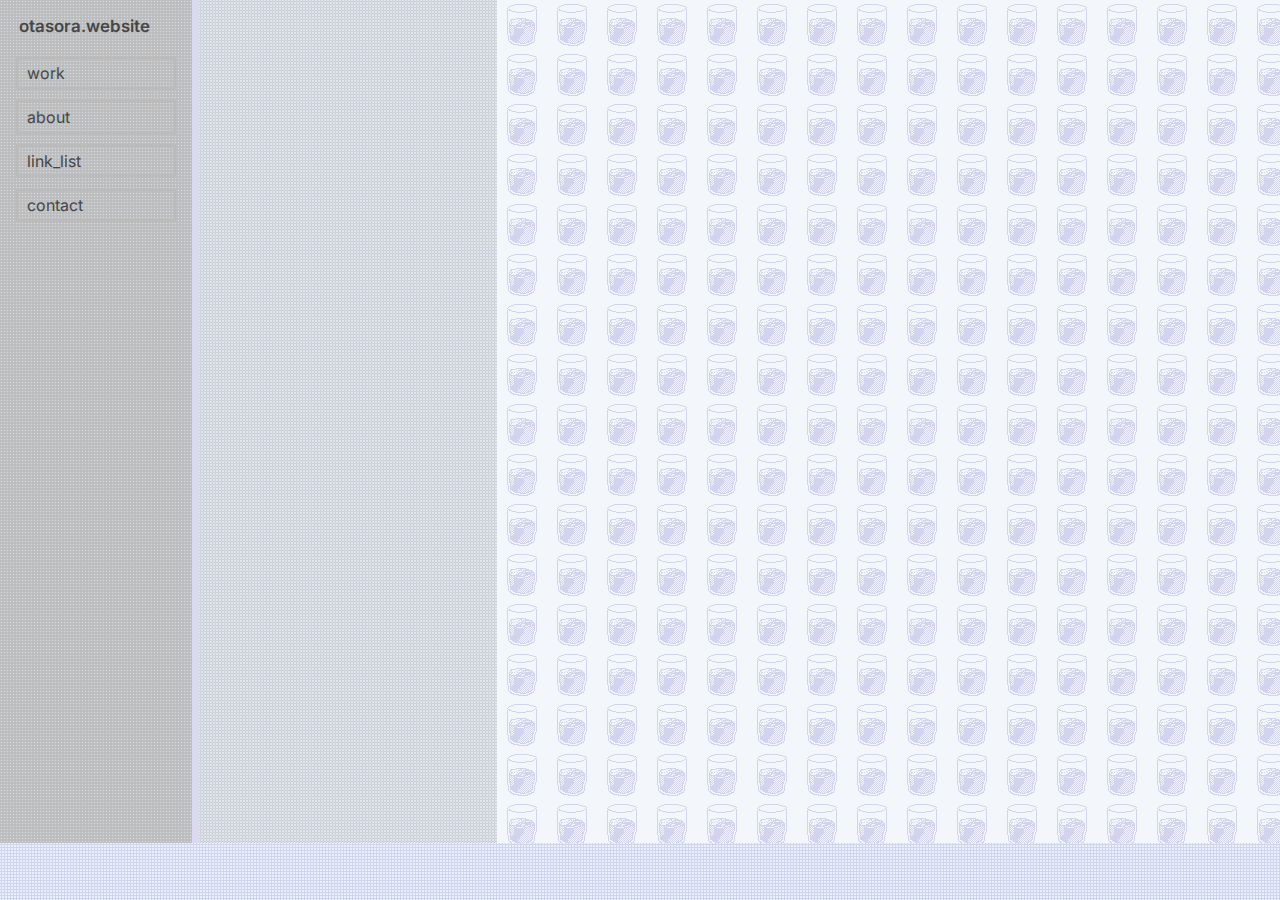
<file: index.html>
<!DOCTYPE html>
<html lang="jp">
  <head>
    <meta charset="utf-8" />
    <meta name="viewport" content="width=device-width, initial-scale=1" />
    <link rel="icon" href="imag/icon.webp">
    <title>otasora.website</title>

    <meta property="og:title" content="otasorawebsite" />
    <meta property="og:type" content="article" />
    <meta property="og:url" content="otasora.website" />
    <meta
      property="og:description"
      content="otasora.website"
    />
    <meta
      property="og:image"
      content="imag/ogp.png"
    />
    <meta name="twitter:card" content="summary" />

    <!-- Import the webpage's stylesheet -->
    <link rel="stylesheet" href="style.css" />

    
   
<link rel="preconnect" href="https://fonts.googleapis.com">
<link rel="preconnect" href="https://fonts.gstatic.com" crossorigin>
<link href="https://fonts.googleapis.com/css2?family=Inter:ital,opsz,wght@0,14..32,100..900;1,14..32,100..900&family=Noto+Sans+JP:wght@100..900&display=swap" rel="stylesheet">

</head>


<body>
  <div class="container show-menu">
    <!-- ハンバーガーメニュー -->
<button id="hamburger" class="hamburger">
  
</button>

<!-- スマホ用のメニュー -->
<div id="mobile-menu" class="mobile-menu">
  <div class="menu-item" onclick="showCategory('work')">work</div>
  <div class="menu-item" onclick="showCategory('about')">about</div>
  <div class="menu-item" onclick="showCategory('link_list')">link_list</div>
  <div class="menu-item" onclick="showCategory('contact')">contact</div>
</div>

    <div class="panel left" id="menu">
        <div class="otasora"><a href="index.html">otasora.website</a></div>
        <div class="menu-items">
      <div class="menu-item" onclick="showCategory('work')">work</div>
      <div class="menu-item" onclick="showCategory('about')">about</div>
      <div class="menu-item" onclick="showCategory('link_list')">link_list</div>
      <div class="menu-item" onclick="showCategory('contact')">contact</div>
     </div>


    </div>
    <div class="panel center" id="content-list">
      <!-- 中央コンテンツ -->
    </div>
    <div class="panel right" id="details">
      <div id="preview-item">
       <img id="preview-img" style="width: 100%; height: 100%;" />
       </div>
      <div id="detail-item"></div>

    </div>
  </div>
  <div id="history-bar"></div>

  <script src="script.js"></script>
</body>



</html>
</file>
<file: style.css>
* {
  box-sizing: border-box;
  margin: 0;
  padding: 0;
}

body, html {
  height: 100%;
  color: #474747;
  font-family: "Inter", "Noto Sans JP", sans-serif;

}

body {
  height: 100vh;
  overflow: auto;
  -webkit-overflow-scrolling: touch;
}

a{
  word-break: break-all;
}

::selection {
  background-color: #474747;  /* 選択背景色 */
  color: #f3f7fc;               /* 選択文字色 */
}

.container {
  display: flex;
  height: 100vh;
  overflow: hidden;
}

.panel {
  padding: 1rem;
  overflow-y: auto;
}


.left {
  width: 250px;
  background-image: url("imag/left.png");
  background-color: #e8f2ff;
  background-size: 3px;
  border-right: 7px solid #d9daef;
}

.otasora{
  font-size: 17px;
   
  font-optical-sizing: auto;
  font-weight: 600;
  font-style: normal;
margin-left: 3px;
 z-index: 100;
}

.otasora a{
  text-decoration: none;
  color: #474747;
}

.menu-items{
  margin-top: 20px;
  
  font-optical-sizing: auto;
  font-weight: 400;
  font-style: normal;
}

.menu-item{
  font-size: 16px;
  border: 3px solid #bbbbbb;
  margin-bottom: 10px;
  padding: 4px 0.5rem;
}

.menu-item:hover {
  background-image: url("imag/9.png");
  background-color: #bbbbbb;
  background-size: 3px;
  border: 3px solid #bbbbbb;
}


.center {
  width: 30%;
  background-image: url("imag/center2.png");
  background-color: #e8f2ff;
  background-size: 3px;
  /* border-right: 1px solid #ccc; */
  padding-bottom: 100px;
  overflow-y: scroll;
  padding-top: 15px;
}

.center p{
  font-size: 17px;
  margin-left:3px;
  font-optical-sizing: auto;
  font-weight: 400;
  font-style: normal;
  margin-bottom: 18px;
}





.menu-item, .content-item {
  cursor: pointer;
}



.content-item {
  width: 100%;
  overflow-wrap: break-word;
  margin-top: 10px;
  background-image: url("imag/2.png");
   background-size: 3px;
   background-color: #e8f2ff;
    border: 3px solid #e8f2ff;
    padding: 0.5rem;
}

strong{
 font-size: 17px;
 
  font-optical-sizing: auto;
  font-weight: 700;
  font-style: normal;
}

small{
  font-size: 16px;
  margin-top: 3px;
  color: #555;
  
  font-optical-sizing: auto;
  font-weight: 300;
  font-style: normal;
}

 .content-item:hover {
 background-image: url("imag/7.png");
 background-color: #d2d3ec;
 border: 3px solid #d2d3ec;
 background-size: 3px;
}

/* 左端のメニューのクリックしたら色が変わる */
.menu-item.active {
   background-image: url("imag/right.png");
  background-color: #e8f2ff;
  background-size: 3px;
  border: 3px solid #e8f2ff;
}



/* 真ん中の要素をクリックすると色が変わる */
.content-item.active {
  background-color: #fff;
  background-image: url("imag/3.png");
  border: 4px solid #fff;
}


.right {
  flex-grow: 1;
  background-color: #f3f7fc;
  background-size: 50px;
}

.detail-title {
  font-size: 30px;
  font-weight: bold;
  margin-bottom: 0.5rem;
  
  margin-left: 50px;
  margin-right: 50px;
  margin-top: 40px;
 
  font-optical-sizing: auto;
  font-weight: 700;
  font-style: normal;
}

/* 日付、カテゴリー、リンク */
.detail-meta {
  font-size: 20px;
  color: #666;
  margin-bottom: 10px;
  margin-left: 50px;
  margin-right: 50px;
  
  font-optical-sizing: auto;
  font-weight: 300;
  font-style: normal;
}

.detail-meta a {
  text-decoration: underline;
 
   text-decoration: none;
  color: #666;
}

.detail-meta a:hover{
  text-decoration: underline;
  
   text-decoration: none;
  color: #555;
  font-weight: 500;
}

/* .detail-link a{
  margin-top: 40px;
} */

.detail-description {
  font-size: 18px;
  line-height: 1.5;
  letter-spacing: 3px;
  margin-left: 50px;
  margin-right: 50px;
  margin-top: 20px;
  /* width: 90%; */
  
  font-optical-sizing: auto;
  font-weight: 400;
  font-style: normal;
}

.detail-images {
  display: flex;
  flex-wrap: wrap;
  gap: 7px;
  margin-top: 20px;
  justify-content: center; /* 中央揃え */
  align-items: flex-start; /* 高さを無理に揃えない */
  padding-bottom: 100px;
}

.detail-image-large {
  width: 80%;             /* 1枚目は全幅 */
  height: auto;
  
  box-shadow: 0 4px 8px rgba(0,0,0,0.1);
   display: block;
}

.detail-image-half {
  height: auto;           /* 高さは自動にして比率を維持 */
  width: auto;            /* 幅も自然に */
  max-width: 48%;         /* 横に2枚並べる最大幅（調整可能） */
  
  box-shadow: 0 4px 8px rgba(0,0,0,0.1);
}



#details {
  width: 80%;
  height: 100%;
  /* overflow: hidden; */
  position: relative;
  padding-bottom: 100px;
}

.links{
  margin-top: 20px;
  font-size: 17px;

  font-optical-sizing: auto;
  font-weight: 700;
  font-style: normal;
}

.links p{
  margin-top: 30px;

}
.links a{
  width: 100%;
  overflow-wrap: break-word;
  margin-top: 10px;
  background-image: url("imag/2.png");
   background-size: 3px;
   background-color: #e8f2ff;
    border: 3px solid #e8f2ff;
    padding: 0.5rem;
    text-decoration: none;
    color: #474747;
}

 .links a:hover {
 background-image: url("imag/7.png");
 background-color: #d2d3ec;
 border: 3px solid #d2d3ec;
 background-size: 3px;

}

#history-bar {
  position: fixed;
  bottom: 0;
  left: 0;
  right: 0;
  height: 57px;
  overflow-x: scroll;  /* ← "auto" を "scroll" に変更 */
  overflow-y: hidden;
  background-color: #e8f2ff;
  display: flex;
  gap: 8px;
  padding: 8px;
  box-sizing: border-box;
  white-space: nowrap;
  z-index: 1000;
background-image:  url("imag/5.png");
  /* スクロールバーを上に持ってくる（必要であれば） */
  transform: rotateX(180deg);
}

/* 中のアイテムだけ元に戻す */
#history-bar .history-item {
  transform: rotateX(180deg);
  
}

/* 履歴の表示 */
.history-item{
  background-image:  url("imag/6.png");
  background-color: #ffffff;
  border: 3px solid #ffffff;
   background-size: 3px;
  height:30px ;
  padding:0px 10px 5px 10px;  
  margin-top: 4px;
}

.history-item:hover{
 
  height:30px ;
  padding:0px 10px 3px 10px; 
  color: #fff;
  background-image: url("imag/center2.png");
  background-color: #e8f2ff;
  background-size: 3px;
}

#details {
  position: relative;
}

#preview-item,
#detail-item {
  position: absolute;
  top: 0;
  left: 0;
  width: 100%;
  height: 100%;
}

#right-panel {
  position: relative;
  overflow: auto;
}



#preview-item {
   display: none; /* ← 最初は非表示に */
  position: fixed;
  top: 47%;
  left: 69%;
  transform: translate(-50%, -50%);
  max-height: 80vh;
  max-width: 55%;
  z-index: 1000;
  pointer-events: none;
  align-items: center;
  justify-content: center;

}
  


/* ▼追加部分：画像の表示スタイル */
#preview-item img {
  width: 100%;
  height: auto;
  object-fit: contain;
  
}





#preview-item {
  z-index: 2;
  pointer-events: none; /* マウス操作をスルーさせる */
border: none;
}

#detail-item {
  overflow-y: auto;
  max-height: 100%;
  
  
}


.about-image {
  width: 300px;
  margin-top: 45px;
  
}



/* ハンバーガーボタン */
.hamburger {
  position: fixed;
  top: 10px;
  right: 10px;
  z-index: 1002;
  background: none;
  border: none;
  font-size: 28px;
  cursor: pointer;
  display: none;
  
}

#hamburger::before {
  content: "☰";
  font-size: 30px;
  color: #474747;
}

/* 開いているときは × */
#hamburger.open::before {
  content: "×";
  color: #474747;
}


/* モバイル用メニュー */
.mobile-menu {
  position: fixed;
  top: 0;
  right: 0;
  width: 50%;
  height: 300px;
  z-index: 1001;
  display: none;
  flex-direction: column;
 
  font-size: 16px;
  border: 7px solid #d9daef;
  margin-bottom: 10px;
  padding: 45px 0.5rem;
  background-image: url("imag/center1.png");
  background-color: #d9daef;
  background-size: 3px;
 
}

.mobile-menu .menu-item {
  color: #f3f7fc;
  padding: 10px;
  cursor: pointer;
  border: 3px solid #d9daef;
}

.mobile-menu .menu-item.active {
   background-image: url("imag/right.png");
  background-color: #d9daef;
  background-size: 3px;
  border: 3px solid #bbbbbb;
  color: #474747;
}


/* ▼追加部分：画像の表示スタイル */
#preview-item img {
  width: 100%;
  height: auto;
  object-fit: contain;
  transition: transform 0.3s ease;
}

@media (min-width: 769px) {
/* スクロールバー全体 */
::-webkit-scrollbar {
  width: 7px; /* 縦スクロールバーの幅 */
  height: 7px; /* 横スクロールバーの高さ（横スクロールがある場合） */
}

/* スクロールバーの軌道（背景部分） */
::-webkit-scrollbar-track {
  background: #d9daef;  /* トラックの色 */
  border-radius: 10px;
}

/* スクロールバーのつまみ（ドラッグできる部分） */
::-webkit-scrollbar-thumb {
  background: #b6b6b6;       /* つまみの色 */
  /* border-radius: 5px;     角を丸く */
}

/* スクロールバーのつまみ（ホバー時） */
::-webkit-scrollbar-thumb:hover {
  background: #a5a5a5;       /* ホバー時の色 */
}
}
@media screen and (max-width: 1200px) {
  .detail-image-half {
  height: auto;           /* 高さは自動にして比率を維持 */
  width: auto;            /* 幅も自然に */
  max-width: 80%;         /* 横に2枚並べる最大幅（調整可能） */
  
  box-shadow: 0 4px 8px rgba(0,0,0,0.1);
}

}



/* ===== スマホ表示：ステップ切り替え ===== */
@media screen and (max-width: 768px) {

  .container {
    flex-direction: column;
  }

  .left, .center, .right {
    width: 100%;
    
    height: auto;
    display: none; /* 最初は非表示にする */
  }
  .left {
  height: 100%;
}

 .center {
  height: 100%;
}

.menu-item{
  padding:10px;
  font-size: 20px;
  border: 7px solid #d4d4d4;
}

  .container.show-menu .left {
    display: block;
  }

  .container.show-list .center {
    display: block;
  }

  .container.show-detail .right {
    display: block;
  }
   .hamburger {
    display: block;
  }
  #details {
  width: 100%;
  height: 100%;
  /* overflow: hidden; */
  position: relative;
  padding-bottom: 100px;
}
.right{
  position: relative;
}

#detail-item{
  position: absolute;
  top: 50%;
  left: 50%;
  transform: translate(-50%, -50%);
}
/* 詳細画面 */
.detail-title {
  font-size: 25px;
  font-weight: bold;
  margin-bottom: 0.5rem;


  margin-top: 40px;
   margin-left: 40px;
   margin-right: 40px;
  font-optical-sizing: auto;
  font-weight: 700;
  font-style: normal;
}

/* 日付、カテゴリー、リンク */
.detail-meta {
  font-size: 16px;
  color: #666;
  margin-bottom: 10px;
  
  
  font-optical-sizing: auto;
  font-weight: 400;
  font-style: normal;
 
  
    margin-left: 40px;
    margin-right: 40px;
  margin-top: 40px;
 
}

.detail-meta a {
  text-decoration: underline;
 margin-top:10px;
   text-decoration: none;
  color: #666;
  
}

.detail-link{
  margin-top:10px;
}



.detail-description {
  font-size: 15px;
  line-height: 2;
  letter-spacing: 1px;
  

  /* width: 80%; */
  
  font-optical-sizing: auto;
  font-weight: 400;
  font-style: normal;

  margin-left: 40px;
  margin-right: 40px;
  margin-top: 30px;
 margin-bottom: 30px;
}
.detail-image-large {
  width: 80%;             /* 1枚目は全幅 */
  height: auto;
  
  box-shadow: 0 4px 8px rgba(0,0,0,0.1);
   display: block;
}

.detail-image-half {
  height: auto;           /* 高さは自動にして比率を維持 */
  width: auto;            /* 幅も自然に */
  max-width: 80%;         /* 横に2枚並べる最大幅（調整可能） */
  
  box-shadow: 0 4px 8px rgba(0,0,0,0.1);
}



}
</file>
